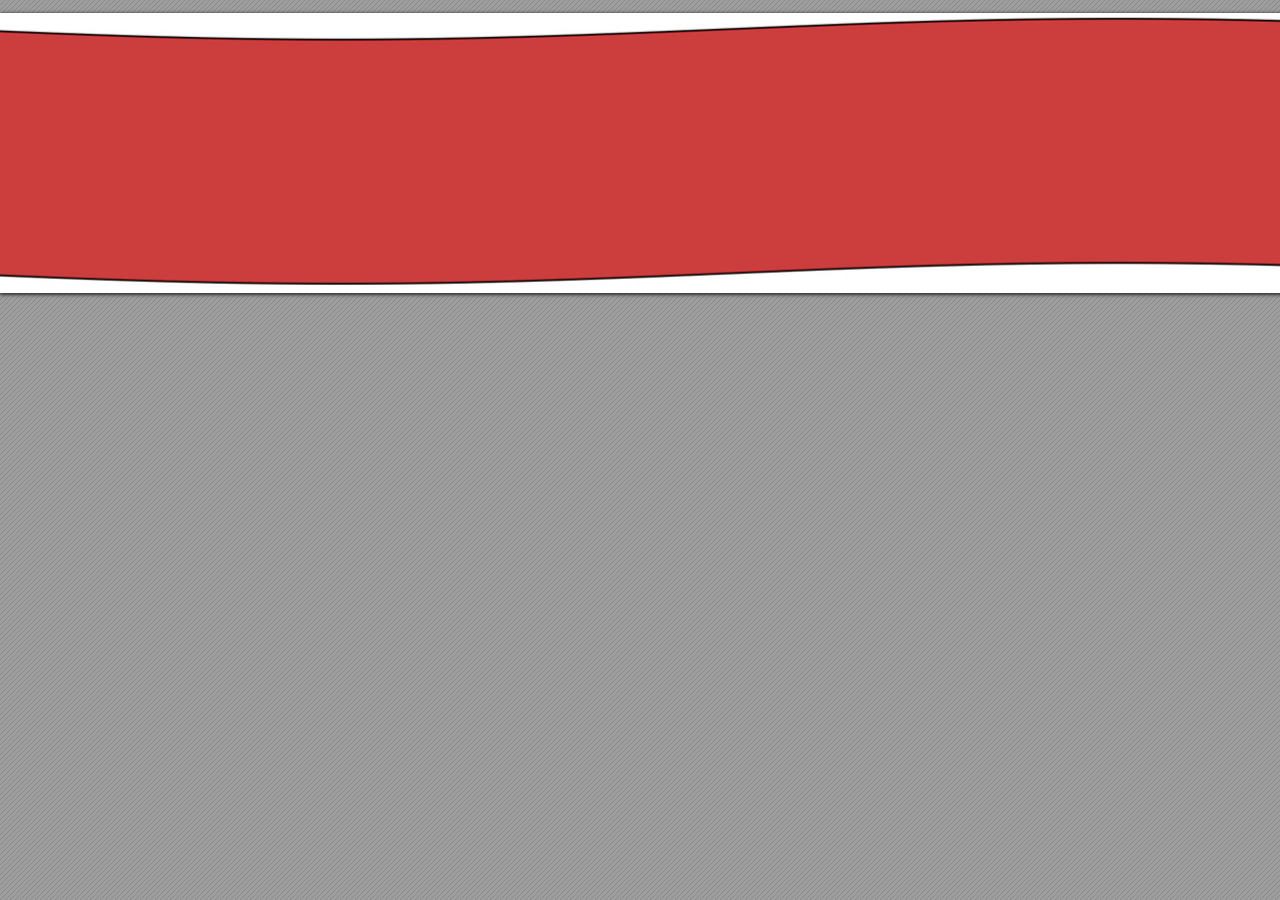
<file: Poluicao1/Divisão-final-onda.html>
<!DOCTYPE html>
<!-- Created by pdf2htmlEX (https://github.com/pdf2htmlEX/pdf2htmlEX) -->
<html xmlns="http://www.w3.org/1999/xhtml">
<head>
<meta charset="utf-8"/>
<meta name="generator" content="pdf2htmlEX"/>
<meta http-equiv="X-UA-Compatible" content="IE=edge,chrome=1"/>
<style type="text/css">
/*! 
 * Base CSS for pdf2htmlEX
 * Copyright 2012,2013 Lu Wang <coolwanglu@gmail.com> 
 * https://github.com/pdf2htmlEX/pdf2htmlEX/blob/master/share/LICENSE
 */#sidebar{position:absolute;top:0;left:0;bottom:0;width:250px;padding:0;margin:0;overflow:auto}#page-container{position:absolute;top:0;left:0;margin:0;padding:0;border:0}@media screen{#sidebar.opened+#page-container{left:250px}#page-container{bottom:0;right:0;overflow:auto}.loading-indicator{display:none}.loading-indicator.active{display:block;position:absolute;width:64px;height:64px;top:50%;left:50%;margin-top:-32px;margin-left:-32px}.loading-indicator img{position:absolute;top:0;left:0;bottom:0;right:0}}@media print{@page{margin:0}html{margin:0}body{margin:0;-webkit-print-color-adjust:exact}#sidebar{display:none}#page-container{width:auto;height:auto;overflow:visible;background-color:transparent}.d{display:none}}.pf{position:relative;background-color:white;overflow:hidden;margin:0;border:0}.pc{position:absolute;border:0;padding:0;margin:0;top:0;left:0;width:100%;height:100%;overflow:hidden;display:block;transform-origin:0 0;-ms-transform-origin:0 0;-webkit-transform-origin:0 0}.pc.opened{display:block}.bf{position:absolute;border:0;margin:0;top:0;bottom:0;width:100%;height:100%;-ms-user-select:none;-moz-user-select:none;-webkit-user-select:none;user-select:none}.bi{position:absolute;border:0;margin:0;-ms-user-select:none;-moz-user-select:none;-webkit-user-select:none;user-select:none}@media print{.pf{margin:0;box-shadow:none;page-break-after:always;page-break-inside:avoid}@-moz-document url-prefix(){.pf{overflow:visible;border:1px solid #fff}.pc{overflow:visible}}}.c{position:absolute;border:0;padding:0;margin:0;overflow:hidden;display:block}.t{position:absolute;white-space:pre;font-size:1px;transform-origin:0 100%;-ms-transform-origin:0 100%;-webkit-transform-origin:0 100%;unicode-bidi:bidi-override;-moz-font-feature-settings:"liga" 0}.t:after{content:''}.t:before{content:'';display:inline-block}.t span{position:relative;unicode-bidi:bidi-override}._{display:inline-block;color:transparent;z-index:-1}::selection{background:rgba(127,255,255,0.4)}::-moz-selection{background:rgba(127,255,255,0.4)}.pi{display:none}.d{position:absolute;transform-origin:0 100%;-ms-transform-origin:0 100%;-webkit-transform-origin:0 100%}.it{border:0;background-color:rgba(255,255,255,0.0)}.ir:hover{cursor:pointer}</style>
<style type="text/css">
/*! 
 * Fancy styles for pdf2htmlEX
 * Copyright 2012,2013 Lu Wang <coolwanglu@gmail.com> 
 * https://github.com/pdf2htmlEX/pdf2htmlEX/blob/master/share/LICENSE
 */@keyframes fadein{from{opacity:0}to{opacity:1}}@-webkit-keyframes fadein{from{opacity:0}to{opacity:1}}@keyframes swing{0{transform:rotate(0)}10%{transform:rotate(0)}90%{transform:rotate(720deg)}100%{transform:rotate(720deg)}}@-webkit-keyframes swing{0{-webkit-transform:rotate(0)}10%{-webkit-transform:rotate(0)}90%{-webkit-transform:rotate(720deg)}100%{-webkit-transform:rotate(720deg)}}@media screen{#sidebar{background-color:#2f3236;background-image:url("[data-uri]")}#outline{font-family:Georgia,Times,"Times New Roman",serif;font-size:13px;margin:2em 1em}#outline ul{padding:0}#outline li{list-style-type:none;margin:1em 0}#outline li>ul{margin-left:1em}#outline a,#outline a:visited,#outline a:hover,#outline a:active{line-height:1.2;color:#e8e8e8;text-overflow:ellipsis;white-space:nowrap;text-decoration:none;display:block;overflow:hidden;outline:0}#outline a:hover{color:#0cf}#page-container{background-color:#9e9e9e;background-image:url("[data-uri]");-webkit-transition:left 500ms;transition:left 500ms}.pf{margin:13px auto;box-shadow:1px 1px 3px 1px #333;border-collapse:separate}.pc.opened{-webkit-animation:fadein 100ms;animation:fadein 100ms}.loading-indicator.active{-webkit-animation:swing 1.5s ease-in-out .01s infinite alternate none;animation:swing 1.5s ease-in-out .01s infinite alternate none}.checked{background:no-repeat url([data-uri])}}</style>
<style type="text/css">
.ff0{font-family:sans-serif;visibility:hidden;}
.sc_{text-shadow:none;}
@media screen and (-webkit-min-device-pixel-ratio:0){
.sc_{-webkit-text-stroke:0px transparent;}
}
.y0{bottom:-0.500000px;}
.h0{height:280.000000px;}
.h1{height:280.500000px;}
.w0{width:1870.000000px;}
.w1{width:1870.500000px;}
.x0{left:0.000000px;}
@media print{
.y0{bottom:-0.666667pt;}
.h0{height:373.333333pt;}
.h1{height:374.000000pt;}
.w0{width:2493.333333pt;}
.w1{width:2494.000000pt;}
.x0{left:0.000000pt;}
}
</style>
<script>
/*
 Copyright 2012 Mozilla Foundation 
 Copyright 2013 Lu Wang <coolwanglu@gmail.com>
 Apachine License Version 2.0 
*/
(function(){function b(a,b,e,f){var c=(a.className||"").split(/\s+/g);""===c[0]&&c.shift();var d=c.indexOf(b);0>d&&e&&c.push(b);0<=d&&f&&c.splice(d,1);a.className=c.join(" ");return 0<=d}if(!("classList"in document.createElement("div"))){var e={add:function(a){b(this.element,a,!0,!1)},contains:function(a){return b(this.element,a,!1,!1)},remove:function(a){b(this.element,a,!1,!0)},toggle:function(a){b(this.element,a,!0,!0)}};Object.defineProperty(HTMLElement.prototype,"classList",{get:function(){if(this._classList)return this._classList;
var a=Object.create(e,{element:{value:this,writable:!1,enumerable:!0}});Object.defineProperty(this,"_classList",{value:a,writable:!1,enumerable:!1});return a},enumerable:!0})}})();
</script>
<script>
(function(){/*
 pdf2htmlEX.js: Core UI functions for pdf2htmlEX 
 Copyright 2012,2013 Lu Wang <coolwanglu@gmail.com> and other contributors 
 https://github.com/pdf2htmlEX/pdf2htmlEX/blob/master/share/LICENSE 
*/
var pdf2htmlEX=window.pdf2htmlEX=window.pdf2htmlEX||{},CSS_CLASS_NAMES={page_frame:"pf",page_content_box:"pc",page_data:"pi",background_image:"bi",link:"l",input_radio:"ir",__dummy__:"no comma"},DEFAULT_CONFIG={container_id:"page-container",sidebar_id:"sidebar",outline_id:"outline",loading_indicator_cls:"loading-indicator",preload_pages:3,render_timeout:100,scale_step:0.9,key_handler:!0,hashchange_handler:!0,view_history_handler:!0,__dummy__:"no comma"},EPS=1E-6;
function invert(a){var b=a[0]*a[3]-a[1]*a[2];return[a[3]/b,-a[1]/b,-a[2]/b,a[0]/b,(a[2]*a[5]-a[3]*a[4])/b,(a[1]*a[4]-a[0]*a[5])/b]}function transform(a,b){return[a[0]*b[0]+a[2]*b[1]+a[4],a[1]*b[0]+a[3]*b[1]+a[5]]}function get_page_number(a){return parseInt(a.getAttribute("data-page-no"),16)}function disable_dragstart(a){for(var b=0,c=a.length;b<c;++b)a[b].addEventListener("dragstart",function(){return!1},!1)}
function clone_and_extend_objs(a){for(var b={},c=0,e=arguments.length;c<e;++c){var h=arguments[c],d;for(d in h)h.hasOwnProperty(d)&&(b[d]=h[d])}return b}
function Page(a){if(a){this.shown=this.loaded=!1;this.page=a;this.num=get_page_number(a);this.original_height=a.clientHeight;this.original_width=a.clientWidth;var b=a.getElementsByClassName(CSS_CLASS_NAMES.page_content_box)[0];b&&(this.content_box=b,this.original_scale=this.cur_scale=this.original_height/b.clientHeight,this.page_data=JSON.parse(a.getElementsByClassName(CSS_CLASS_NAMES.page_data)[0].getAttribute("data-data")),this.ctm=this.page_data.ctm,this.ictm=invert(this.ctm),this.loaded=!0)}}
Page.prototype={hide:function(){this.loaded&&this.shown&&(this.content_box.classList.remove("opened"),this.shown=!1)},show:function(){this.loaded&&!this.shown&&(this.content_box.classList.add("opened"),this.shown=!0)},rescale:function(a){this.cur_scale=0===a?this.original_scale:a;this.loaded&&(a=this.content_box.style,a.msTransform=a.webkitTransform=a.transform="scale("+this.cur_scale.toFixed(3)+")");a=this.page.style;a.height=this.original_height*this.cur_scale+"px";a.width=this.original_width*this.cur_scale+
"px"},view_position:function(){var a=this.page,b=a.parentNode;return[b.scrollLeft-a.offsetLeft-a.clientLeft,b.scrollTop-a.offsetTop-a.clientTop]},height:function(){return this.page.clientHeight},width:function(){return this.page.clientWidth}};function Viewer(a){this.config=clone_and_extend_objs(DEFAULT_CONFIG,0<arguments.length?a:{});this.pages_loading=[];this.init_before_loading_content();var b=this;document.addEventListener("DOMContentLoaded",function(){b.init_after_loading_content()},!1)}
Viewer.prototype={scale:1,cur_page_idx:0,first_page_idx:0,init_before_loading_content:function(){this.pre_hide_pages()},initialize_radio_button:function(){for(var a=document.getElementsByClassName(CSS_CLASS_NAMES.input_radio),b=0;b<a.length;b++)a[b].addEventListener("click",function(){this.classList.toggle("checked")})},init_after_loading_content:function(){this.sidebar=document.getElementById(this.config.sidebar_id);this.outline=document.getElementById(this.config.outline_id);this.container=document.getElementById(this.config.container_id);
this.loading_indicator=document.getElementsByClassName(this.config.loading_indicator_cls)[0];for(var a=!0,b=this.outline.childNodes,c=0,e=b.length;c<e;++c)if("ul"===b[c].nodeName.toLowerCase()){a=!1;break}a||this.sidebar.classList.add("opened");this.find_pages();if(0!=this.pages.length){disable_dragstart(document.getElementsByClassName(CSS_CLASS_NAMES.background_image));this.config.key_handler&&this.register_key_handler();var h=this;this.config.hashchange_handler&&window.addEventListener("hashchange",
function(a){h.navigate_to_dest(document.location.hash.substring(1))},!1);this.config.view_history_handler&&window.addEventListener("popstate",function(a){a.state&&h.navigate_to_dest(a.state)},!1);this.container.addEventListener("scroll",function(){h.update_page_idx();h.schedule_render(!0)},!1);[this.container,this.outline].forEach(function(a){a.addEventListener("click",h.link_handler.bind(h),!1)});this.initialize_radio_button();this.render()}},find_pages:function(){for(var a=[],b={},c=this.container.childNodes,
e=0,h=c.length;e<h;++e){var d=c[e];d.nodeType===Node.ELEMENT_NODE&&d.classList.contains(CSS_CLASS_NAMES.page_frame)&&(d=new Page(d),a.push(d),b[d.num]=a.length-1)}this.pages=a;this.page_map=b},load_page:function(a,b,c){var e=this.pages;if(!(a>=e.length||(e=e[a],e.loaded||this.pages_loading[a]))){var e=e.page,h=e.getAttribute("data-page-url");if(h){this.pages_loading[a]=!0;var d=e.getElementsByClassName(this.config.loading_indicator_cls)[0];"undefined"===typeof d&&(d=this.loading_indicator.cloneNode(!0),
d.classList.add("active"),e.appendChild(d));var f=this,g=new XMLHttpRequest;g.open("GET",h,!0);g.onload=function(){if(200===g.status||0===g.status){var b=document.createElement("div");b.innerHTML=g.responseText;for(var d=null,b=b.childNodes,e=0,h=b.length;e<h;++e){var p=b[e];if(p.nodeType===Node.ELEMENT_NODE&&p.classList.contains(CSS_CLASS_NAMES.page_frame)){d=p;break}}b=f.pages[a];f.container.replaceChild(d,b.page);b=new Page(d);f.pages[a]=b;b.hide();b.rescale(f.scale);disable_dragstart(d.getElementsByClassName(CSS_CLASS_NAMES.background_image));
f.schedule_render(!1);c&&c(b)}delete f.pages_loading[a]};g.send(null)}void 0===b&&(b=this.config.preload_pages);0<--b&&(f=this,setTimeout(function(){f.load_page(a+1,b)},0))}},pre_hide_pages:function(){var a="@media screen{."+CSS_CLASS_NAMES.page_content_box+"{display:none;}}",b=document.createElement("style");b.styleSheet?b.styleSheet.cssText=a:b.appendChild(document.createTextNode(a));document.head.appendChild(b)},render:function(){for(var a=this.container,b=a.scrollTop,c=a.clientHeight,a=b-c,b=
b+c+c,c=this.pages,e=0,h=c.length;e<h;++e){var d=c[e],f=d.page,g=f.offsetTop+f.clientTop,f=g+f.clientHeight;g<=b&&f>=a?d.loaded?d.show():this.load_page(e):d.hide()}},update_page_idx:function(){var a=this.pages,b=a.length;if(!(2>b)){for(var c=this.container,e=c.scrollTop,c=e+c.clientHeight,h=-1,d=b,f=d-h;1<f;){var g=h+Math.floor(f/2),f=a[g].page;f.offsetTop+f.clientTop+f.clientHeight>=e?d=g:h=g;f=d-h}this.first_page_idx=d;for(var g=h=this.cur_page_idx,k=0;d<b;++d){var f=a[d].page,l=f.offsetTop+f.clientTop,
f=f.clientHeight;if(l>c)break;f=(Math.min(c,l+f)-Math.max(e,l))/f;if(d===h&&Math.abs(f-1)<=EPS){g=h;break}f>k&&(k=f,g=d)}this.cur_page_idx=g}},schedule_render:function(a){if(void 0!==this.render_timer){if(!a)return;clearTimeout(this.render_timer)}var b=this;this.render_timer=setTimeout(function(){delete b.render_timer;b.render()},this.config.render_timeout)},register_key_handler:function(){var a=this;window.addEventListener("DOMMouseScroll",function(b){if(b.ctrlKey){b.preventDefault();var c=a.container,
e=c.getBoundingClientRect(),c=[b.clientX-e.left-c.clientLeft,b.clientY-e.top-c.clientTop];a.rescale(Math.pow(a.config.scale_step,b.detail),!0,c)}},!1);window.addEventListener("keydown",function(b){var c=!1,e=b.ctrlKey||b.metaKey,h=b.altKey;switch(b.keyCode){case 61:case 107:case 187:e&&(a.rescale(1/a.config.scale_step,!0),c=!0);break;case 173:case 109:case 189:e&&(a.rescale(a.config.scale_step,!0),c=!0);break;case 48:e&&(a.rescale(0,!1),c=!0);break;case 33:h?a.scroll_to(a.cur_page_idx-1):a.container.scrollTop-=
a.container.clientHeight;c=!0;break;case 34:h?a.scroll_to(a.cur_page_idx+1):a.container.scrollTop+=a.container.clientHeight;c=!0;break;case 35:a.container.scrollTop=a.container.scrollHeight;c=!0;break;case 36:a.container.scrollTop=0,c=!0}c&&b.preventDefault()},!1)},rescale:function(a,b,c){var e=this.scale;this.scale=a=0===a?1:b?e*a:a;c||(c=[0,0]);b=this.container;c[0]+=b.scrollLeft;c[1]+=b.scrollTop;for(var h=this.pages,d=h.length,f=this.first_page_idx;f<d;++f){var g=h[f].page;if(g.offsetTop+g.clientTop>=
c[1])break}g=f-1;0>g&&(g=0);var g=h[g].page,k=g.clientWidth,f=g.clientHeight,l=g.offsetLeft+g.clientLeft,m=c[0]-l;0>m?m=0:m>k&&(m=k);k=g.offsetTop+g.clientTop;c=c[1]-k;0>c?c=0:c>f&&(c=f);for(f=0;f<d;++f)h[f].rescale(a);b.scrollLeft+=m/e*a+g.offsetLeft+g.clientLeft-m-l;b.scrollTop+=c/e*a+g.offsetTop+g.clientTop-c-k;this.schedule_render(!0)},fit_width:function(){var a=this.cur_page_idx;this.rescale(this.container.clientWidth/this.pages[a].width(),!0);this.scroll_to(a)},fit_height:function(){var a=this.cur_page_idx;
this.rescale(this.container.clientHeight/this.pages[a].height(),!0);this.scroll_to(a)},get_containing_page:function(a){for(;a;){if(a.nodeType===Node.ELEMENT_NODE&&a.classList.contains(CSS_CLASS_NAMES.page_frame)){a=get_page_number(a);var b=this.page_map;return a in b?this.pages[b[a]]:null}a=a.parentNode}return null},link_handler:function(a){var b=a.target,c=b.getAttribute("data-dest-detail");if(c){if(this.config.view_history_handler)try{var e=this.get_current_view_hash();window.history.replaceState(e,
"","#"+e);window.history.pushState(c,"","#"+c)}catch(h){}this.navigate_to_dest(c,this.get_containing_page(b));a.preventDefault()}},navigate_to_dest:function(a,b){try{var c=JSON.parse(a)}catch(e){return}if(c instanceof Array){var h=c[0],d=this.page_map;if(h in d){for(var f=d[h],h=this.pages[f],d=2,g=c.length;d<g;++d){var k=c[d];if(null!==k&&"number"!==typeof k)return}for(;6>c.length;)c.push(null);var g=b||this.pages[this.cur_page_idx],d=g.view_position(),d=transform(g.ictm,[d[0],g.height()-d[1]]),
g=this.scale,l=[0,0],m=!0,k=!1,n=this.scale;switch(c[1]){case "XYZ":l=[null===c[2]?d[0]:c[2]*n,null===c[3]?d[1]:c[3]*n];g=c[4];if(null===g||0===g)g=this.scale;k=!0;break;case "Fit":case "FitB":l=[0,0];k=!0;break;case "FitH":case "FitBH":l=[0,null===c[2]?d[1]:c[2]*n];k=!0;break;case "FitV":case "FitBV":l=[null===c[2]?d[0]:c[2]*n,0];k=!0;break;case "FitR":l=[c[2]*n,c[5]*n],m=!1,k=!0}if(k){this.rescale(g,!1);var p=this,c=function(a){l=transform(a.ctm,l);m&&(l[1]=a.height()-l[1]);p.scroll_to(f,l)};h.loaded?
c(h):(this.load_page(f,void 0,c),this.scroll_to(f))}}}},scroll_to:function(a,b){var c=this.pages;if(!(0>a||a>=c.length)){c=c[a].view_position();void 0===b&&(b=[0,0]);var e=this.container;e.scrollLeft+=b[0]-c[0];e.scrollTop+=b[1]-c[1]}},get_current_view_hash:function(){var a=[],b=this.pages[this.cur_page_idx];a.push(b.num);a.push("XYZ");var c=b.view_position(),c=transform(b.ictm,[c[0],b.height()-c[1]]);a.push(c[0]/this.scale);a.push(c[1]/this.scale);a.push(this.scale);return JSON.stringify(a)}};
pdf2htmlEX.Viewer=Viewer;})();
</script>
<script>
try{
pdf2htmlEX.defaultViewer = new pdf2htmlEX.Viewer({});
}catch(e){}
</script>
<title></title>
</head>
<body>
<div id="sidebar">
<div id="outline">
</div>
</div>
<div id="page-container">
<div id="pf1" class="pf w0 h0" data-page-no="1"><div class="pc pc1 w0 h0"><img class="bi x0 y0 w1 h1" alt="" src="[data-uri]"/></div><div class="pi" data-data='{"ctm":[1.000000,0.000000,0.000000,1.000000,0.000000,0.000000]}'></div></div>
</div>
<div class="loading-indicator">
<img alt="" src="[data-uri]"/>
</div>
</body>
</html>
</file>
